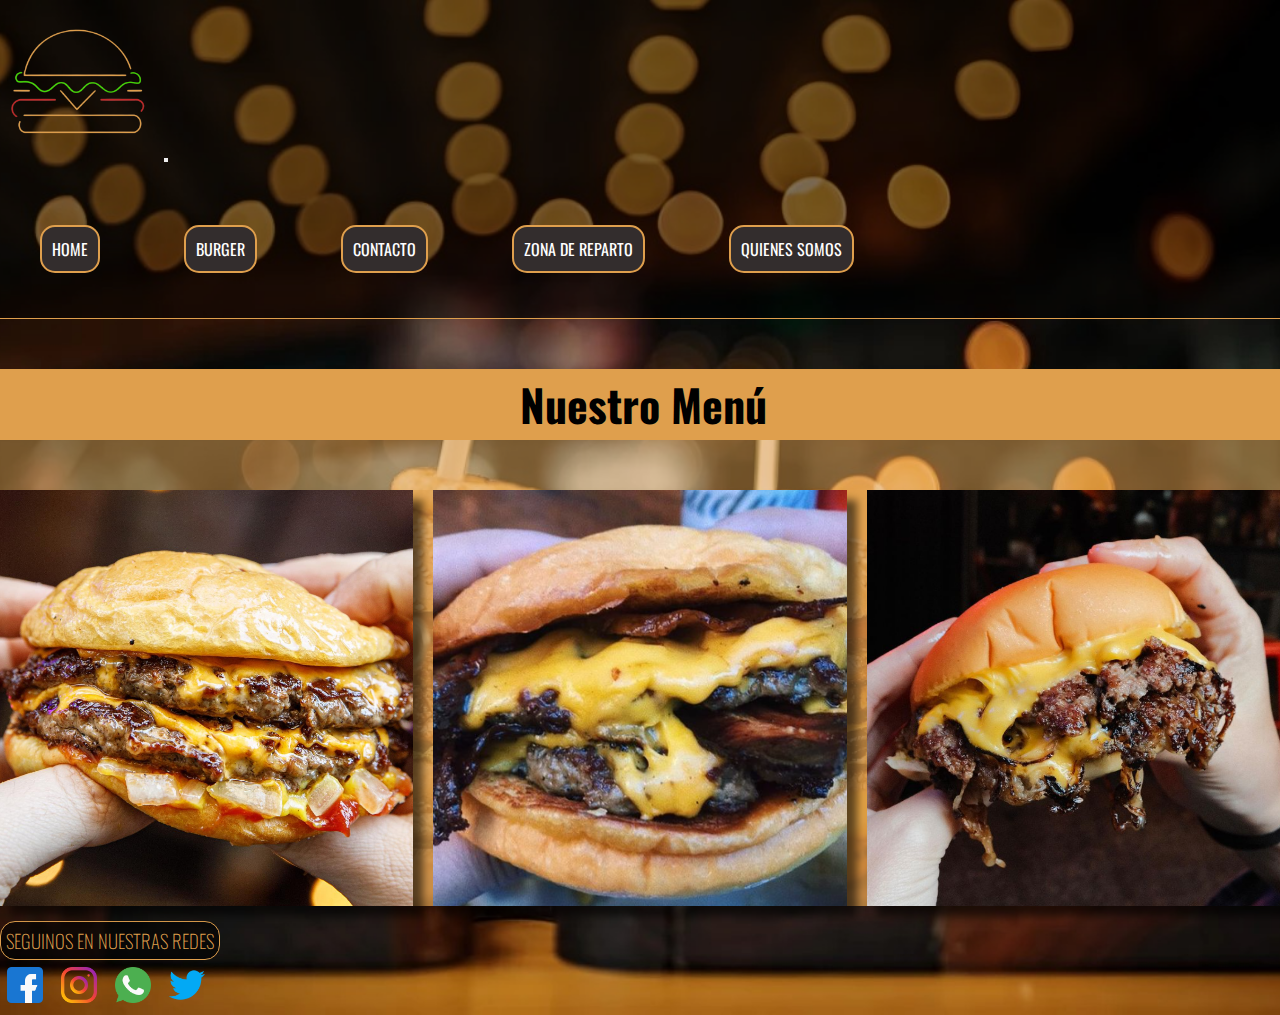
<file: Pages/burgers.html>
<!DOCTYPE html>
<html lang="es">
<head>
    <meta charset="UTF-8">
    <meta http-equiv="X-UA-Compatible" content="IE=edge">
    <meta name="viewport" content="width=device-width, initial-scale=1.0">
    <link rel="shotcut icon" href="../Assets/logos/LOGO.png" alt="">
    <link href="https://cdn.jsdelivr.net/npm/bootstrap@5.0.2/dist/css/bootstrap.min.css" rel="stylesheet"
        integrity="sha384-EVSTQN3/azprG1Anm3QDgpJLIm9Nao0Yz1ztcQTwFspd3yD65VohhpuuCOmLASjC" crossorigin="anonymous">
    <link rel="stylesheet" href="../Css/style.css">
    <link rel="stylesheet" href="https://cdnjs.cloudflare.com/ajax/libs/animate.css/4.1.1/animate.min.css" />
    <title>TBC | Nuestro menu</title>
</head>
<body>
<!--ENCABEZADO-->
<header>
    <nav class="navbar navbar-expand-lg">
        <div class="container-fluid">
            <img class="animate__animated animate__flash" src="../Assets/logos/logo.png" alt="logo The Burger Co">
            <button class="navbar-toggler" type="button" data-bs-toggle="collapse"
                data-bs-target="#navbarSupportedContent" aria-controls="navbarSupportedContent"
                aria-expanded="false" aria-label="Toggle navigation">
                <span class="navbar-toggler-icon"></span>
            </button>
            <div class="collapse navbar-collapse" id="navbarSupportedContent">
                <ul class="navbar-nav me-auto mb-2 mb-lg-0">
                    <li class="nav-item">
                        <a class="nav-link active" aria-current="page" href="../index.html">HOME</a>
                    </li>
                    <li class="nav-item">
                        <a class="nav-link active" aria-current="page" href="./burgers.html">BURGER</a>
                    </li>
                    <li class="nav-item">
                        <a class="nav-link active" aria-current="page" href="./contacto.html">CONTACTO</a>
                    </li>
                    <li class="nav-item">
                        <a class="nav-link active" aria-current="page" href="./delivery.html">ZONA DE REPARTO</a>
                    </li>
                    <li class="nav-item">
                        <a class="nav-link active" aria-current="page" href="./nosotros.html">QUIENES SOMOS</a>
                    </li>
                </ul>
            </div>
        </div>
    </nav>
</header>
    <main>
<!--MENU BURGERS-->

<section>
    <h1 class="catalogo">Nuestro Menú</h1>
    <div>
        <div class="grid-container">
            <div class="grid-item">
                <img class="productos" src="../Assets/menu/dcuarto.png" alt="Doble cuarto de libra">
                <!--<h2>Doble cuarto de libra.</h2>-->
            </div>
            <div class="grid-item">
                <img class="productos" src="../Assets/menu/dccbacon.png" alt="Doble cuarto con bacon">
                <!--<h2>Doble cuarto con bacon.</h2>-->
            </div>
            <div class="grid-item">
                <img class="productos" src="../Assets/menu/fried-onion.png" alt="Oklahoma Fried Onion">
                <!--<h2>Oklahoma Fried Onion.</h2>-->
            </div>
        </div>
    </div>
</section>
    </main>
<!--PIE DE PAGINA-->
    <footer class="bgColor">
        <h3>SEGUINOS EN NUESTRAS REDES</h3>
        <a href="https://es-la.facebook.com/"><img src="../Assets/redes/facebook.png" alt="Facebook"></a>
        <a href="https://www.instagram.com/"><img src="../Assets/redes/instagram.png" alt="Instagram"></a>
        <a href="https://www.whatsapp.com/ "><img src="../Assets/redes/whatsapp.png" alt="whatsapp"></a>
        <a href="https://twitter.com/?lang=es"><img src="../Assets/redes/twit.png" alt="twitter"></a>
    </footer>   
    <script src="https://cdn.jsdelivr.net/npm/bootstrap@5.0.2/dist/js/bootstrap.bundle.min.js"
        integrity="sha384-MrcW6ZMFYlzcLA8Nl+NtUVF0sA7MsXsP1UyJoMp4YLEuNSfAP+JcXn/tWtIaxVXM"
        crossorigin="anonymous"></script>
</body>
</html>
</file>
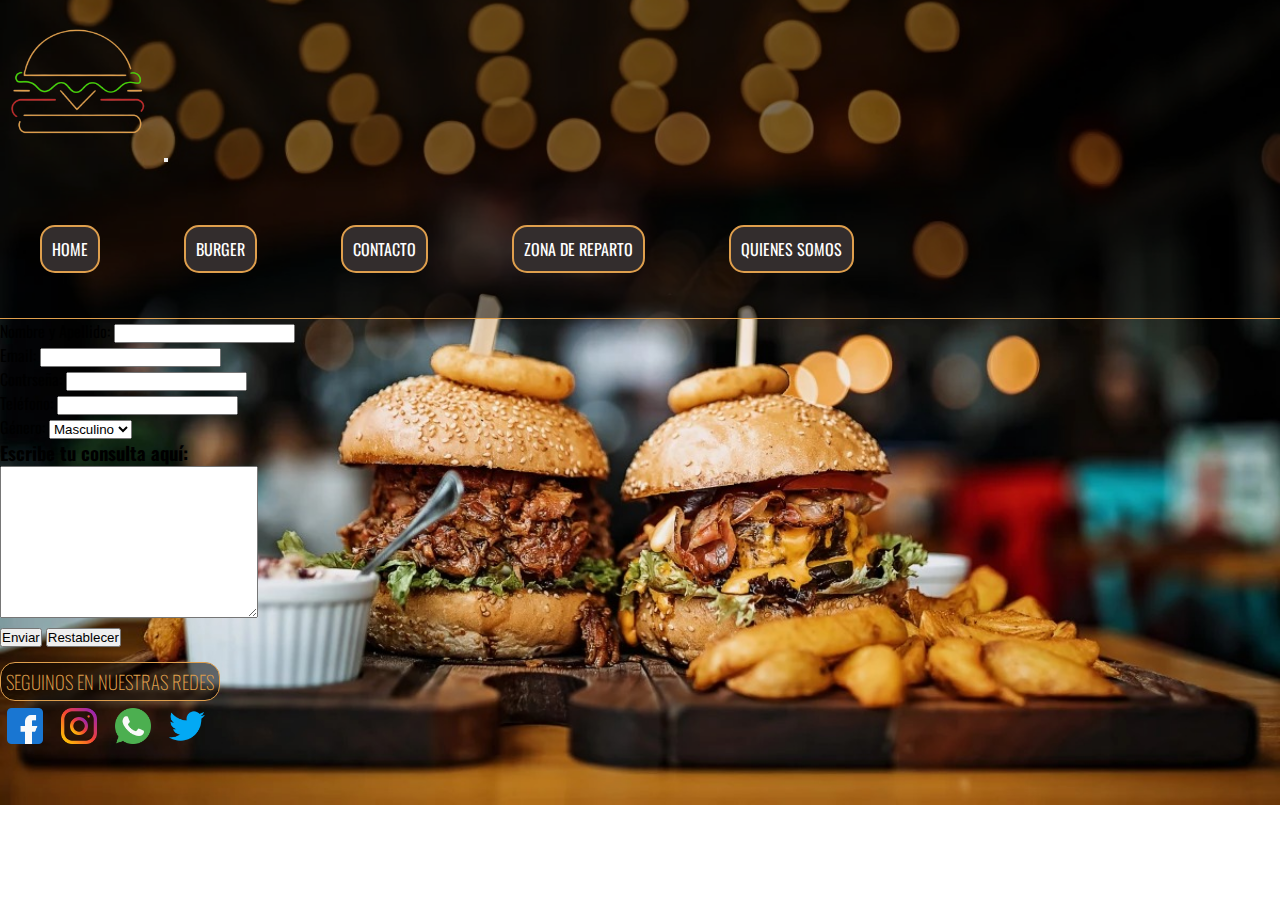
<file: Pages/contacto.html>
<!DOCTYPE html>
<html lang="es">
<head>
    <meta charset="UTF-8">
    <meta http-equiv="X-UA-Compatible" content="IE=edge">
    <meta name="viewport" content="width=device-width, initial-scale=1.0">
    <link rel="shotcut icon" href="../Assets/logos/LOGO.png" alt="">
    <link href="https://cdn.jsdelivr.net/npm/bootstrap@5.0.2/dist/css/bootstrap.min.css" rel="stylesheet"
        integrity="sha384-EVSTQN3/azprG1Anm3QDgpJLIm9Nao0Yz1ztcQTwFspd3yD65VohhpuuCOmLASjC" crossorigin="anonymous">
    <link rel="stylesheet" href="../Css/style.css">
    <link rel="stylesheet" href="https://cdnjs.cloudflare.com/ajax/libs/animate.css/4.1.1/animate.min.css" />
    <title>TBC | Contactanos</title>
</head>
<body>
<!--ENCABEZADO-->
<header>
    <nav class="navbar navbar-expand-lg">
        <div class="container-fluid">
            <img class="animate__animated animate__flash" src="../Assets/logos/logo.png" alt="logo The Burger Co">
            <button class="navbar-toggler" type="button" data-bs-toggle="collapse"
                data-bs-target="#navbarSupportedContent" aria-controls="navbarSupportedContent"
                aria-expanded="false" aria-label="Toggle navigation">
                <span class="navbar-toggler-icon"></span>
            </button>
            <div class="collapse navbar-collapse" id="navbarSupportedContent">
                <ul class="navbar-nav me-auto mb-2 mb-lg-0">
                    <li class="nav-item">
                        <a class="nav-link active" aria-current="page" href="../index.html">HOME</a>
                    </li>
                    <li class="nav-item">
                        <a class="nav-link active" aria-current="page" href="./burgers.html">BURGER</a>
                    </li>
                    <li class="nav-item">
                        <a class="nav-link active" aria-current="page" href="./contacto.html">CONTACTO</a>
                    </li>
                    <li class="nav-item">
                        <a class="nav-link active" aria-current="page" href="./delivery.html">ZONA DE REPARTO</a>
                    </li>
                    <li class="nav-item">
                        <a class="nav-link active" aria-current="page" href="./nosotros.html">QUIENES SOMOS</a>
                    </li>
                </ul>
            </div>
        </div>
    </nav>
</header>
    <main>
<!--FORMULARIO CONTACTO-->
        <form action="">
                <label for="Nombre y apellido">Nombre y Apellido:</label>
                <input type="text" name="Nombre y Apellido"><br>

                <label for="email">Email:</label>
                <input type="email" name="email"><br>

                <label for="contrasena">Contrseña:</label>
                <input type="password" name="contrasena"><br>

                <label for="telefono">Teléfono:</label>
                <input type="text" name="telefono"><br>

                <label for="genero:">Género:</label>
                <select name="genero" id="">
                    <option value="">Masculino</option>
                    <option value="">Femenino</option>
                    <option value="">No binario</option>
                </select>

                <h3>Escribe tu consulta aquí:</h3>
                <textarea name="" id="" cols="30" rows="10"></textarea><br>

                <button type="submit">Enviar</button>
                <button type="reset">Restablecer</button>
        </form>
    </section>
    </main>
<!--PIE DE PAGINA-->
    <footer>
        <h3>SEGUINOS EN NUESTRAS REDES</h3>
        <a href="https://es-la.facebook.com/"><img src="../Assets/redes/facebook.png" alt="Facebook"></a>
        <a href="https://www.instagram.com/"><img src="../Assets/redes/instagram.png" alt="Instagram"></a>
        <a href="https://www.whatsapp.com/ "><img src="../Assets/redes/whatsapp.png" alt="whatsapp"></a>
        <a href="https://twitter.com/?lang=es"><img src="../Assets/redes/twit.png" alt="twitter"></a>
    </footer>   
    <script src="https://cdn.jsdelivr.net/npm/bootstrap@5.0.2/dist/js/bootstrap.bundle.min.js"
        integrity="sha384-MrcW6ZMFYlzcLA8Nl+NtUVF0sA7MsXsP1UyJoMp4YLEuNSfAP+JcXn/tWtIaxVXM"
        crossorigin="anonymous"></script> 
</body>
</html>
</file>
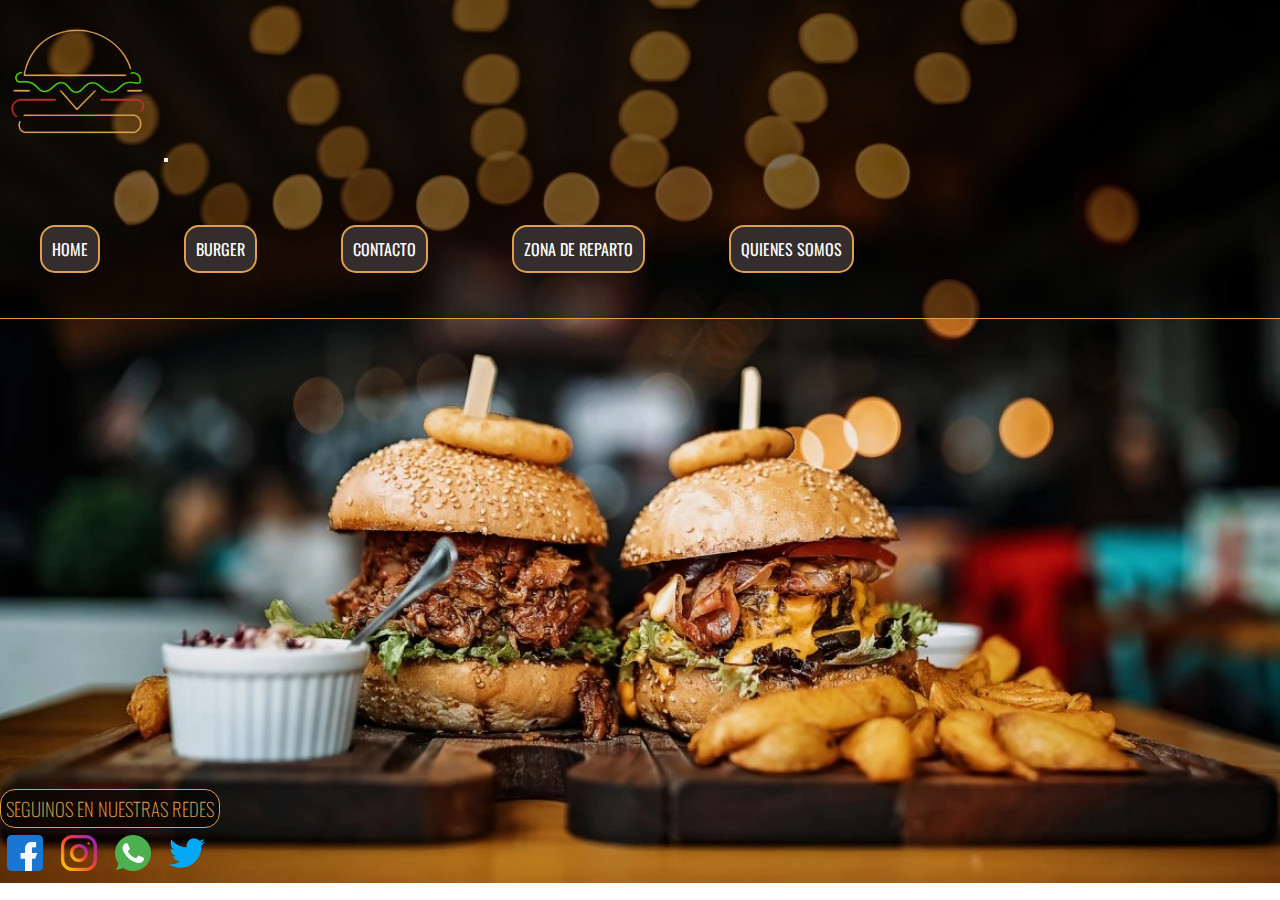
<file: Pages/delivery.html>
<!DOCTYPE html>
<html lang="es">
<head>
    <meta charset="UTF-8">
    <meta http-equiv="X-UA-Compatible" content="IE=edge">
    <meta name="viewport" content="width=device-width, initial-scale=1.0">
    <link rel="shotcut icon" href="../Assets/logos/LOGO.png" alt="">
    <link href="https://cdn.jsdelivr.net/npm/bootstrap@5.0.2/dist/css/bootstrap.min.css" rel="stylesheet"
        integrity="sha384-EVSTQN3/azprG1Anm3QDgpJLIm9Nao0Yz1ztcQTwFspd3yD65VohhpuuCOmLASjC" crossorigin="anonymous">
    <link rel="stylesheet" href="../Css/style.css">
    <link rel="stylesheet" href="https://cdnjs.cloudflare.com/ajax/libs/animate.css/4.1.1/animate.min.css" />
    <title>TBC | Delivery</title>
</head>
<body>
<!--ENCABEZADO-->
<header>
    <nav class="navbar navbar-expand-lg">
        <div class="container-fluid">
            <img class="animate__animated animate__flash" src="../Assets/logos/logo.png" alt="logo The Burger Co">
            <button class="navbar-toggler" type="button" data-bs-toggle="collapse"
                data-bs-target="#navbarSupportedContent" aria-controls="navbarSupportedContent"
                aria-expanded="false" aria-label="Toggle navigation">
                <span class="navbar-toggler-icon"></span>
            </button>
            <div class="collapse navbar-collapse" id="navbarSupportedContent">
                <ul class="navbar-nav me-auto mb-2 mb-lg-0">
                    <li class="nav-item">
                        <a class="nav-link active" aria-current="page" href="../index.html">HOME</a>
                    </li>
                    <li class="nav-item">
                        <a class="nav-link active" aria-current="page" href="./burgers.html">BURGER</a>
                    </li>
                    <li class="nav-item">
                        <a class="nav-link active" aria-current="page" href="./contacto.html">CONTACTO</a>
                    </li>
                    <li class="nav-item">
                        <a class="nav-link active" aria-current="page" href="./delivery.html">ZONA DE REPARTO</a>
                    </li>
                    <li class="nav-item">
                        <a class="nav-link active" aria-current="page" href="./nosotros.html">QUIENES SOMOS</a>
                    </li>
                </ul>
            </div>
        </div>
    </nav>
</header>
    <main>
        <section>
            <iframe src="https://www.google.com/maps/embed?pb=!1m18!1m12!1m3!1d3347.9494732200556!2d-60.678119584213555!3d-32.95234337950795!2m3!1f0!2f0!3f0!3m2!1i1024!2i768!4f13.1!3m3!1m2!1s0x95b7aca01b91ca01%3A0xb0e880c40a66cbe0!2sCochabamba%203633%2C%20S2003%20FPG%2C%20Santa%20Fe!5e0!3m2!1ses!2sar!4v1658901471961!5m2!1ses!2sar" width="600" height="450" style="border:0;" allowfullscreen="" loading="lazy" referrerpolicy="no-referrer-when-downgrade"></iframe>
        </section>
    </main>   
<!--PIE DE PAGINA-->
    <footer>
        <h3>SEGUINOS EN NUESTRAS REDES</h3>
        <a href="https://es-la.facebook.com/"><img src="../Assets/redes/facebook.png" alt="Facebook"></a>
        <a href="https://www.instagram.com/"><img src="../Assets/redes/instagram.png" alt="Instagram"></a>
        <a href="https://www.whatsapp.com/ "><img src="../Assets/redes/whatsapp.png" alt="whatsapp"></a>
        <a href="https://twitter.com/?lang=es"><img src="../Assets/redes/twit.png" alt="twitter"></a>
    </footer> 
    <script src="https://cdn.jsdelivr.net/npm/bootstrap@5.0.2/dist/js/bootstrap.bundle.min.js"
        integrity="sha384-MrcW6ZMFYlzcLA8Nl+NtUVF0sA7MsXsP1UyJoMp4YLEuNSfAP+JcXn/tWtIaxVXM"
        crossorigin="anonymous"></script>
</body>
</html>
</file>
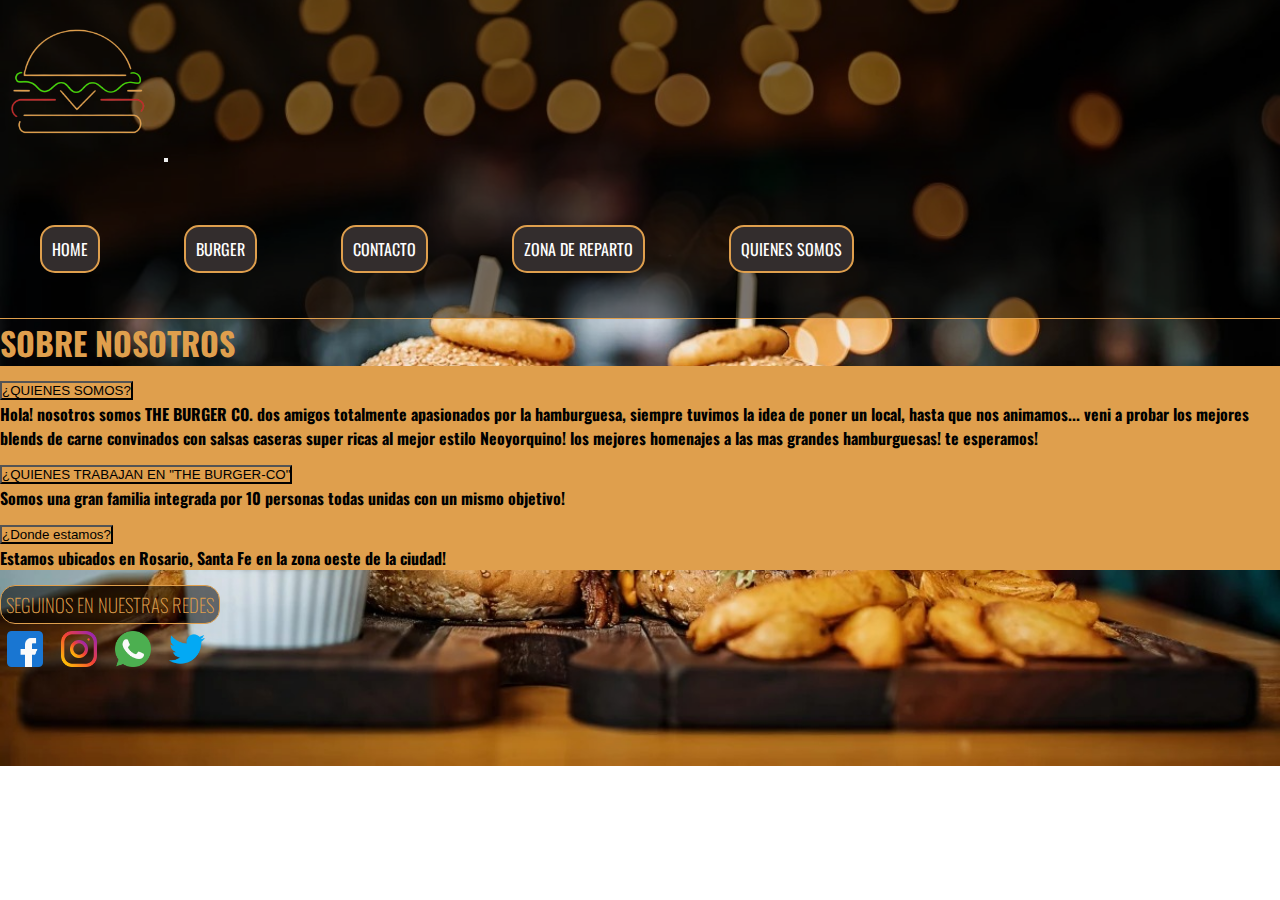
<file: Pages/nosotros.html>
<!DOCTYPE html>
<html lang="es">

<head>
    <meta charset="UTF-8">
    <meta http-equiv="X-UA-Compatible" content="IE=edge">
    <meta name="viewport" content="width=device-width, initial-scale=1.0">
    <link rel="shotcut icon" href="../Assets/logos/LOGO.png" alt="">
    <link href="https://cdn.jsdelivr.net/npm/bootstrap@5.0.2/dist/css/bootstrap.min.css" rel="stylesheet"
        integrity="sha384-EVSTQN3/azprG1Anm3QDgpJLIm9Nao0Yz1ztcQTwFspd3yD65VohhpuuCOmLASjC" crossorigin="anonymous">
    <link rel="stylesheet" href="../Css/style.css">
    <link rel="stylesheet" href="https://cdnjs.cloudflare.com/ajax/libs/animate.css/4.1.1/animate.min.css" />
    <title>TBC | Nosotros</title>
</head>

<body>
    <!--ENCABEZADO-->
    <header>
        <nav class="navbar navbar-expand-lg">
            <div class="container-fluid">
                <img class="animate__animated animate__flash" src="../Assets/logos/logo.png" alt="logo The Burger Co">
                <button class="navbar-toggler" type="button" data-bs-toggle="collapse"
                    data-bs-target="#navbarSupportedContent" aria-controls="navbarSupportedContent"
                    aria-expanded="false" aria-label="Toggle navigation">
                    <span class="navbar-toggler-icon"></span>
                </button>
                <div class="collapse navbar-collapse" id="navbarSupportedContent">
                    <ul class="navbar-nav me-auto mb-2 mb-lg-0">
                        <li class="nav-item">
                            <a class="nav-link active" aria-current="page" href="../index.html">HOME</a>
                        </li>
                        <li class="nav-item">
                            <a class="nav-link active" aria-current="page" href="./burgers.html">BURGER</a>
                        </li>
                        <li class="nav-item">
                            <a class="nav-link active" aria-current="page" href="./contacto.html">CONTACTO</a>
                        </li>
                        <li class="nav-item">
                            <a class="nav-link active" aria-current="page" href="./delivery.html">ZONA DE REPARTO</a>
                        </li>
                        <li class="nav-item">
                            <a class="nav-link active" aria-current="page" href="./nosotros.html">QUIENES SOMOS</a>
                        </li>
                    </ul>
                </div>
            </div>
        </nav>
    </header>
    <main>
        <h1>SOBRE NOSOTROS </h1>
        <div class="accordion" id="accordionExample">
            <div class="accordion-item">
                <h2 class="accordion-header" id="headingOne">
                    <button class="accordion-button" type="button" data-bs-toggle="collapse"
                        data-bs-target="#collapseOne" aria-expanded="true" aria-controls="collapseOne">
                        ¿QUIENES SOMOS?
                    </button>
                </h2>
                <div id="collapseOne" class="accordion-collapse collapse show" aria-labelledby="headingOne"
                    data-bs-parent="#accordionExample">
                    <div class="accordion-body">
                        <strong>Hola! nosotros somos THE BURGER CO. dos amigos totalmente apasionados por la hamburguesa, siempre tuvimos la
                            idea de poner un local, hasta que nos animamos... veni a probar los mejores blends de carne convinados con
                            salsas caseras super ricas al mejor estilo Neoyorquino! los mejores homenajes a las mas grandes
                            hamburguesas! te esperamos!
                    </div>
                </div>
            </div>
            <div class="accordion-item">
                <h2 class="accordion-header" id="headingTwo">
                    <button class="accordion-button collapsed" type="button" data-bs-toggle="collapse"
                        data-bs-target="#collapseTwo" aria-expanded="false" aria-controls="collapseTwo">
                        ¿QUIENES TRABAJAN EN "THE BURGER-CO"
                    </button>
                </h2>
                <div id="collapseTwo" class="accordion-collapse collapse" aria-labelledby="headingTwo"
                    data-bs-parent="#accordionExample">
                    <div class="accordion-body">
                        <strong>Somos una gran familia integrada por 10 personas todas unidas con un mismo objetivo!
                    </div>
                </div>
            </div>
            <div class="accordion-item">
                <h2 class="accordion-header" id="headingThree">
                    <button class="accordion-button collapsed" type="button" data-bs-toggle="collapse"
                        data-bs-target="#collapseThree" aria-expanded="false" aria-controls="collapseThree">
                        ¿Donde estamos?
                    </button>
                </h2>
                <div id="collapseThree" class="accordion-collapse collapse" aria-labelledby="headingThree"
                    data-bs-parent="#accordionExample">
                    <div class="accordion-body">
                        <strong>Estamos ubicados en Rosario, Santa Fe en la zona oeste de la ciudad!
                    </div>
                </div>
            </div>
        </div>
    </main>
    <!--PIE DE PAGINA-->
    <footer>
        <h3>SEGUINOS EN NUESTRAS REDES</h3>
        <a href="https://es-la.facebook.com/"><img src="../Assets/redes/facebook.png" alt="Facebook"></a>
        <a href="https://www.instagram.com/"><img src="../Assets/redes/instagram.png" alt="Instagram"></a>
        <a href="https://www.whatsapp.com/ "><img src="../Assets/redes/whatsapp.png" alt="whatsapp"></a>
        <a href="https://twitter.com/?lang=es"><img src="../Assets/redes/twit.png" alt="twitter"></a>
    </footer>
    <script src="https://cdn.jsdelivr.net/npm/bootstrap@5.0.2/dist/js/bootstrap.bundle.min.js"
        integrity="sha384-MrcW6ZMFYlzcLA8Nl+NtUVF0sA7MsXsP1UyJoMp4YLEuNSfAP+JcXn/tWtIaxVXM"
        crossorigin="anonymous"></script>
</body>

</html>
</file>
<file: Css/style.css>
/*--------------------SELECCION DE FUENTE DE GOOGLE FONTS--------------------*/

@import url('https://fonts.googleapis.com/css2?family=Oswald:wght@200;300;400;500;600;700&display=swap');

*{
    margin: 0;
    padding: 0;
    box-sizing: border-box;
}

body {
    background-repeat: no-repeat;
    background-image: url(../Assets/Banner/banner.png);
    font-family: 'Oswald', sans-serif;
    background-size: cover;
    background-position: center;
}

/*--------------------ENCABEZADO--------------------*/

span.navbar-toggler-icon{
    color: white;
}

h1{
    color:  rgb(223, 159, 77)
}
header nav img {
    width: 150px;
    margin: 5px;
}

.accordion-button{
    background-color: rgb(223, 159, 77);
}

.accordion-item{
    background-color: rgb(223, 159, 77);
}

.navbar {
    display: flex;
    justify-content: space-between;
    background-color: rgba(0, 0, 0, 0.5);
    border-bottom: rgb(223, 159, 77) solid 1px;
}

.navbar-nav {
    display: inline-block;
    padding-bottom: 5px;
    padding-top: 20px;
}

.nav-item {
    border-radius: 15px;
    background-color: rgb(51, 45, 45);
    margin: 40px;
    padding: 10px;
    border: rgb(223, 159, 77) solid 2px;
    display: inline-block;
    list-style-type: none;
    text-align:center;
    text-decoration: none;
    color: white;
}


.active {
    color: white;
    text-decoration: none;
}

/*--------------------PRINCIPAL--------------------*/

section div {
    background-color: rgba(223, 160, 77, 0.5);
    display: flex;
    flex-direction: column;
}


.tituloPrincipal { 
    font-size: 80px;
    text-align: center;
    color: rgb(10, 8, 8);
}

.bienvenidos {
    font-size: 60px;
    text-align: center;
    color: rgb(10, 9, 9);
}

/*--------------------PIE DE PAGINA--------------------*/

footer h3 {
    border: solid 1px rgb(223, 159, 77);
    border-radius: 15px;
    padding: 5px;
    margin-top: 15px;
    width: 220px;
    background-color: rgba(0, 0, 0, 0.534);
    font-weight: 200;
    color: rgb(223, 159, 77);
}

footer a img {
    padding: 2px;
    margin: 5px;
    width: 40px;
}

/*------------------GRID PAGE PRODUCTOS-----------------*/

.catalogo{
    background-color: rgb(223, 159, 77);
    padding: 3px;
    padding-left: 10px;
    margin-top: 50px;
    color: black;
    font-size: 44px;
    text-align: center;
}

.grid-container {
    width: 100%;
    margin-top: 50px;
    display: grid;
    grid-template-columns: repeat(3, 1fr);
    grid-auto-rows: 6mati00px;
    gap: 20px;
}

.grid-container img {
    width: 100%;
    height: 100%;
    object-fit: cover;
    box-shadow: 10px 10px 8px 0px rgba(0, 0, 0, 0.58);
    -webkit-box-shadow: 10px 10px 8px 0px rgba(0, 0, 0, 0.58);
    -moz-box-shadow: 10px 10px 8px 0px rgba(0, 0, 0, 0.58);
}


.grid-item h2 {
    position: absolute;
    bottom: 0;
    padding: 5px 0 5px 15px;
    color: #f7ede1;
    background-color: rgba(0, 0, 0, 0.5);
    width: 100%;
}

/* ------ MEDIA QUERY BURGERS------ */

/*--------------------ENCABEZADO--------------------*/


@media screen and (max-width:1080px) {
    header nav {
        flex-direction: column;
        align-items: center;
    }
    
    header nav img {
        width: 150px;
        margin: 5px;
    }
    
    nav {
        background-color: rgba(0, 0, 0, 0.5);
        border-bottom: rgb(223, 159, 77) solid 1px;
    }
    
    nav ul {
        display: flex;
        justify-content: center;
        padding-bottom: 5px;
        padding-top: 20px;
    }
    
    nav ul li {
        border-radius: 15px;
        background-color: rgb(51, 45, 45);
        margin: 40px;
        padding: 10px;
        border: rgb(223, 159, 77) solid 2px;
        display: flex;
        list-style-type: none;
        text-align:center;
        text-decoration: none;
        color: white;
    }
    
    
    nav ul li a {
        color: white;
        text-decoration: none;
    }

    .grid-container {
        grid-template-columns: 2fr;
    }
    .grid-item{
        grid-column: span 1;
        grid-row: span 1;
    }
}

@media screen and (max-width:903px){
    nav ul {
        display: flex;
        flex-direction: column;
    }

    nav ul li{
        margin: 2px;   
        align-items: center;
    }

}
</file>
